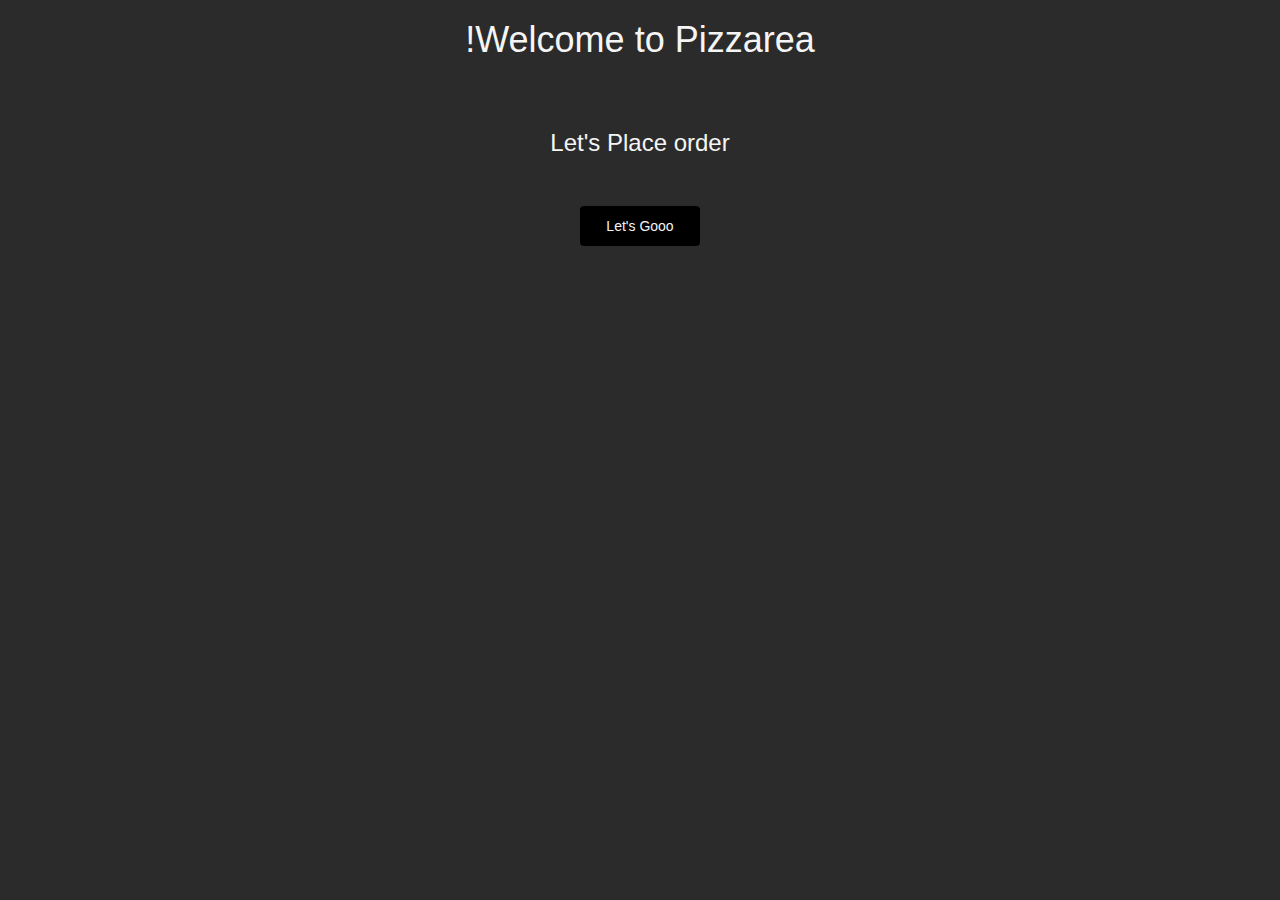
<file: index.html>
<html>
    <head>
        <link rel="stylesheet" href="style.css">
                <script src="https://ajax.googleapis.com/ajax/libs/jquery/3.4.1/jquery.min.js"></script>
        <script src="https://maxcdn.bootstrapcdn.com/bootstrap/3.4.0/js/bootstrap.min.js"></script>
        <link rel="stylesheet" href="https://maxcdn.bootstrapcdn.com/bootstrap/3.4.0/css/bootstrap.min.css">
        <script src="main.js"></script>
    </head>
    <body>
        <div class="container">
            <center>
        <h1>!Welcome to Pizzarea</h1><br><br>
        <h3>Let's Place order</h3><br><br>
        <button class="btn" onclick="next()">Let's Gooo</button>
    </center>
    </div>
    </body>
</html>
</file>
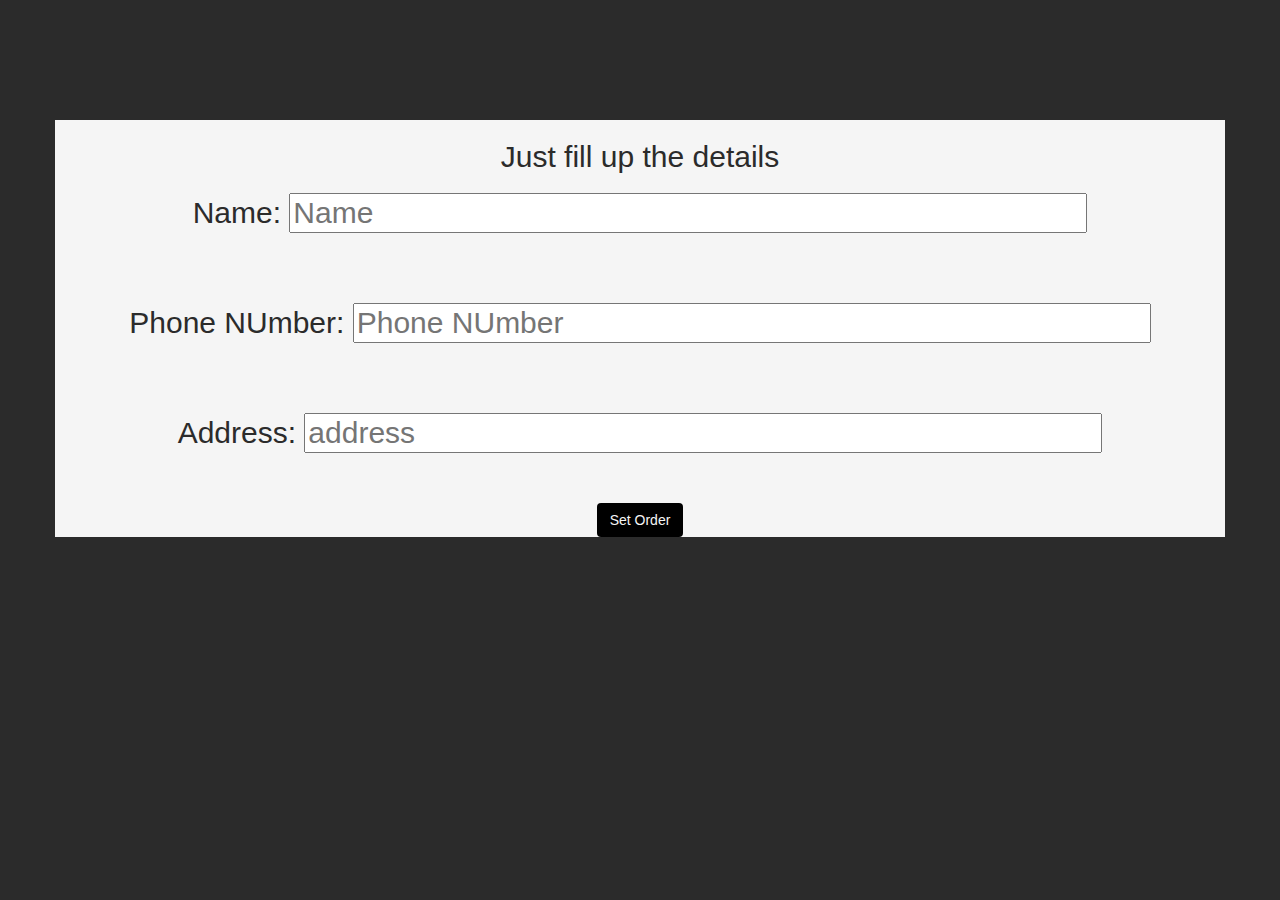
<file: Add.html>
<html>
    <head>
        <link rel="stylesheet" href="Add.css">
        <script src="https://ajax.googleapis.com/ajax/libs/jquery/3.4.1/jquery.min.js"></script>
        <script src="https://maxcdn.bootstrapcdn.com/bootstrap/3.4.0/js/bootstrap.min.js"></script>
        <link rel="stylesheet" href="https://maxcdn.bootstrapcdn.com/bootstrap/3.4.0/css/bootstrap.min.css">
        <script src="Add.js"></script>
    </head>
    <body>
        <br><br>
        <br><br><br><br>
        <center>
        <div class="container">
            <h2>Just fill up the details</h2>
            <h2>Name: <input type="text" placeholder="Name" id="Name"></h2>
            <br><br>
            <h2>Phone NUmber: <input type="tel" placeholder="Phone NUmber" id="Num"></h2>
            <br><br>
            <h2>Address: <input type="text" placeholder="address" id="Add"></h2>
            <br><br>
            <button class="btn" onclick="Save_data()">Set Order</button> 
        </div>
    </center>
    </body>
</html>
</file>
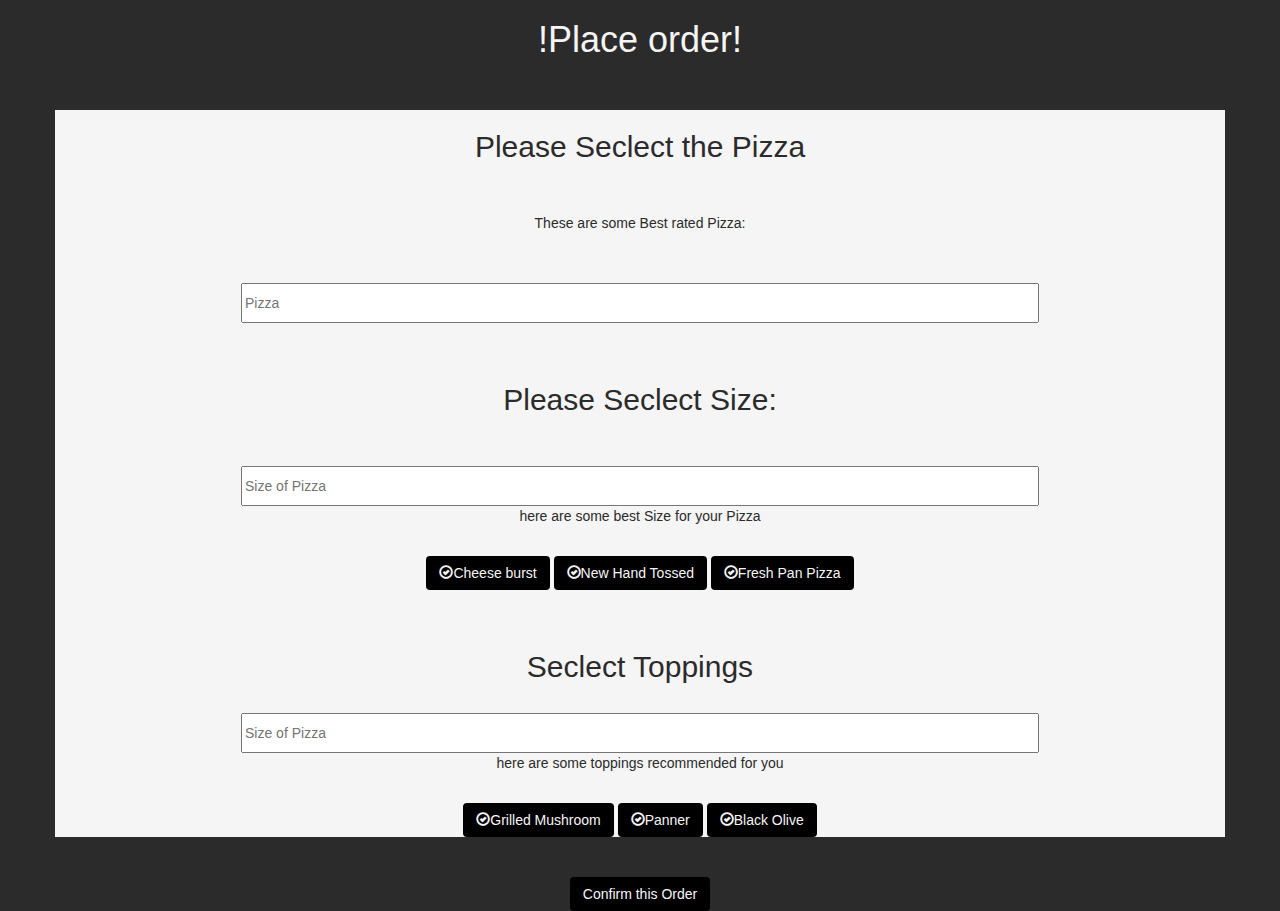
<file: Order.html>
<html>
    <head>
        <link rel="stylesheet" href="Order.css">
        <script src="https://ajax.googleapis.com/ajax/libs/jquery/3.4.1/jquery.min.js"></script>
        <script src="https://maxcdn.bootstrapcdn.com/bootstrap/3.4.0/js/bootstrap.min.js"></script>
        <link rel="stylesheet" href="https://maxcdn.bootstrapcdn.com/bootstrap/3.4.0/css/bootstrap.min.css">
        <script src="Order.js"></script>
    </head>
    <body>
        <center>
        <h1 class="head">!Place order!</h1>
        <br><br>
        <div class="container">
            <h2>Please Seclect the Pizza </h2><br><br>
            <p>These are some Best rated Pizza:</p><br><br>
                <div class="Pizza">
                    <input type="text" placeholder="Pizza" id="Pizz">
                </div>
              <br><br>
              <div class="Crust">
                <h2>Please Seclect Size:</h2>
                <br><br>
                <input type="text" placeholder="Size of Pizza" id="Size"><br>
                <p>here are some best Size for your Pizza</p><br>
                  <button class="btn" onclick="Cheese_burst()"><span class="glyphicon glyphicon-ok-circle" id="Chees"></span>Cheese burst</button>
                  <button class="btn" onclick="new_hand_tossed()"><span class="glyphicon glyphicon-ok-circle" id="Toss"></span>New Hand Tossed</button>
                  <button class="btn" onclick="Fresh_Pan_Pizza()"><span class="glyphicon glyphicon-ok-circle" id="Pan_p"></span>Fresh Pan Pizza</button>
                </div>
              <br><br>
                <div class="Toppings">
                    <h2>Seclect Toppings</h2><br>
                    <input type="text" placeholder="Size of Pizza" id="Toppings"><br>
                    <p>here are some toppings recommended for you</p><br>   
                  <button class="btn" onclick="Grilled_Mushroom()"><span class="glyphicon glyphicon-ok-circle" id="Mush"></span>Grilled Mushroom</button>
                  <button class="btn" onclick="Panner()"><span class="glyphicon glyphicon-ok-circle" id="Pann"></span>Panner</button>
                  <button class="btn"  onclick="Black_Olive()"><span class="glyphicon glyphicon-ok-circle" id="Blackol"></span>Black Olive</button>
                </div>
              </div>
              <br><br>
              
              <button class="btn" onclick="Confirm()">Confirm this Order</button>
              
        </div>
    </center>
    </body>
</html>
</file>
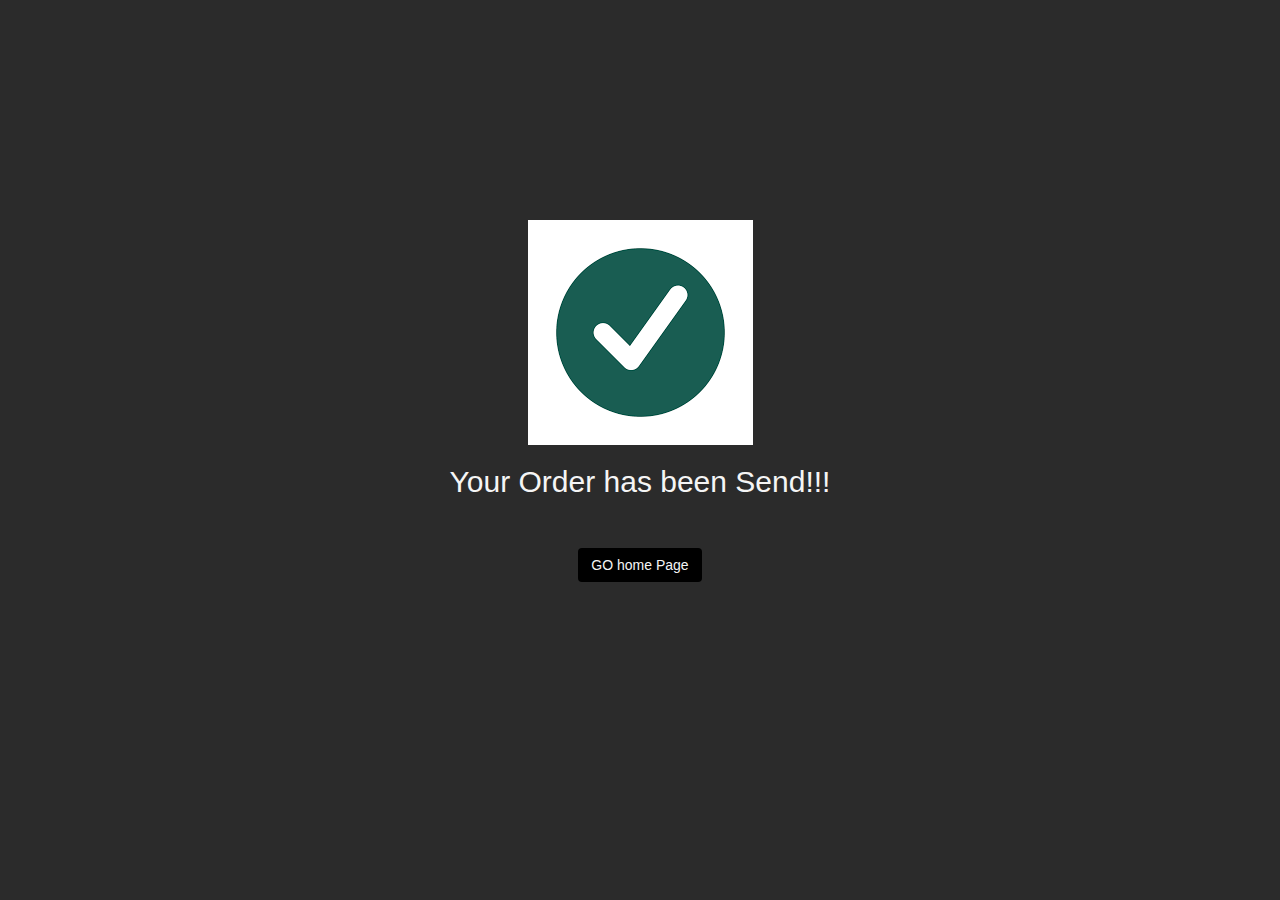
<file: visit.html>
<html>
    <head>
        <link rel="stylesheet" href="Visit.css">
        <script src="https://ajax.googleapis.com/ajax/libs/jquery/3.4.1/jquery.min.js"></script>
        <script src="https://maxcdn.bootstrapcdn.com/bootstrap/3.4.0/js/bootstrap.min.js"></script>
        <link rel="stylesheet" href="https://maxcdn.bootstrapcdn.com/bootstrap/3.4.0/css/bootstrap.min.css">

    </head>
    <body>
        <center>
            <br><br><br><br><br><br><br><br><br><br><br>
        <div class="Container">
            <img src="Greentick.png" alt="">
            <h2>Your Order has been Send!!!</h2>
        </div>
        <br><br>
        <button class="btn">GO home Page</button>
    </center>
    </body>
</html>
</file>
<file: style.css>
body{
    background-image:linear-gradient(#2b2b2b,#2b2b2b);
}
.container{
    color: whitesmoke;
    
}
.btn{
    background-color: black;
    color: whitesmoke;
    width: 120px;
    height: 40px;
}
</file>
<file: Add.css>
body{
    background-image: linear-gradient(#2b2b2b,#2b2b2b);
}
.Container{
    background-color: whitesmoke;
    color:#2b2b2b;
}
.head{
    color: whitesmoke;
}
button{
    background-color: black;
    color: whitesmoke
}
.btn{
    color: whitesmoke;
}
input{
    width:70%;
    height:40px
}
</file>
<file: Order.css>
body{
    background-image: linear-gradient(#2b2b2b,#2b2b2b);
}
.Container{
    background-color: whitesmoke;
    color:#2b2b2b;
}
.head{
    color: whitesmoke;
}
button{
    background-color: black;
    color: whitesmoke
}
.btn{
    color: whitesmoke;
}
input{
    width:70%;
    height:40px
}
</file>
<file: Visit.css>
body{
    background-image: linear-gradient(#2b2b2b,#2b2b2b);
}
.container{
    color: whitesmoke;
}
.btn{
    background-color: black;
    color: whitesmoke;
}
</file>
